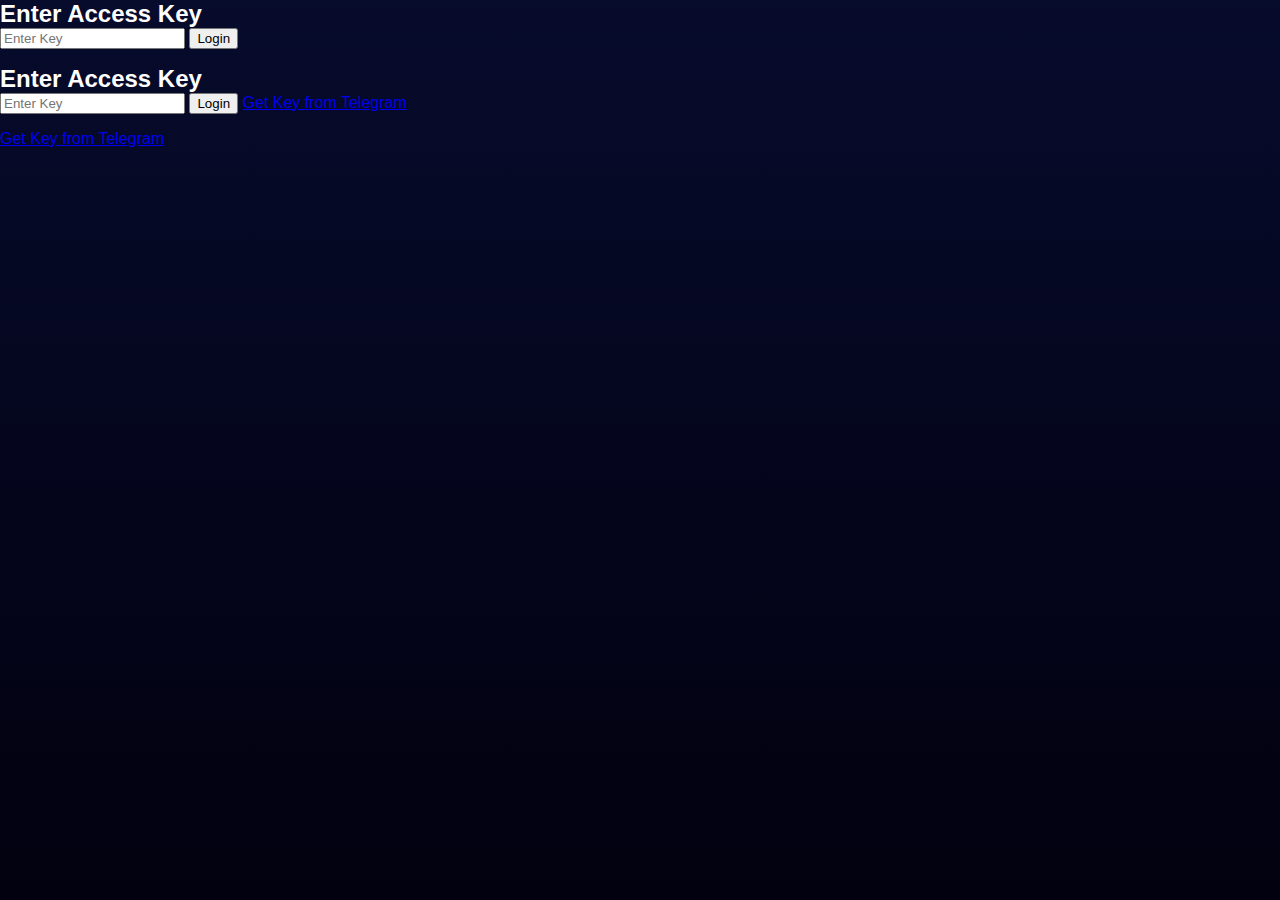
<file: index.html>
<!DOCTYPE html>
<html lang="en">
<head>
  <meta charset="UTF-8">
  <title>Key Login</title>
  <link rel="stylesheet" href="style.css">
</head>
<body>

  <div class="login-box">
    <h2>Enter Access Key</h2>
    <input type="password" id="keyInput" placeholder="Enter Key">
    <button onclick="checkKey()">Login</button>
    <p id="msg"></p>
  </div>

<script src="script.js"></script>
</body>
</html>
<!DOCTYPE html>
<html lang="en">
<head>
  <meta charset="UTF-8">
  <title>Key Login</title>
  <link rel="stylesheet" href="style.css">
</head>
<body>

  <div class="login-box">
    <h2>Enter Access Key</h2>

    <input type="password" id="keyInput" placeholder="Enter Key">

    <button onclick="checkKey()">Login</button>

    <!-- GET KEY BUTTON -->
    <a href="https://t.me/lousya1111" target="_blank" class="get-key">
      Get Key from Telegram
    </a>

    <p id="msg"></p>
  </div>

<script src="script.js"></script>
</body>
</html>
<a href="https://t.me/lousya1111?text=Hello%20I%20need%20a%20key" target="_blank">
  Get Key from Telegram
</a>
</file>
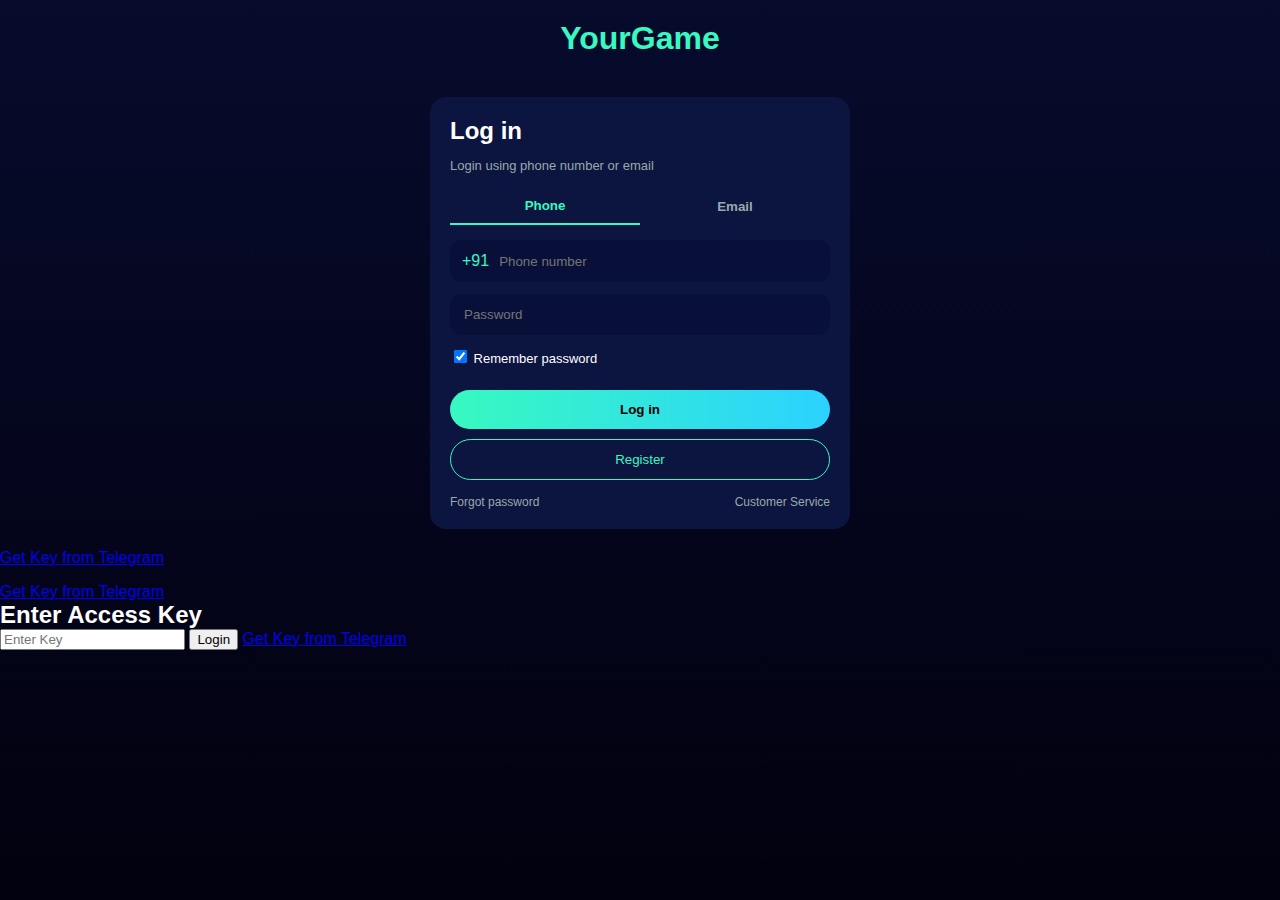
<file: login.html>
<!DOCTYPE html>
<html lang="en">
<head>
<meta charset="UTF-8">
<title>Login</title>
<meta name="viewport" content="width=device-width, initial-scale=1.0">
<link rel="stylesheet" href="style.css">
</head>
<body>

<div class="top">
  <h1 class="brand">YourGame</h1>
</div>

<div class="card">
  <h2>Log in</h2>
  <p class="sub">Login using phone number or email</p>

  <div class="tabs">
    <button class="active">Phone</button>
    <button>Email</button>
  </div>

  <div class="input">
    <span>+91</span>
    <input type="text" placeholder="Phone number">
  </div>

  <div class="input">
    <input type="password" placeholder="Password">
  </div>

  <div class="row">
    <label><input type="checkbox" checked> Remember password</label>
  </div>

  <button class="main-btn">Log in</button>
  <button class="outline-btn" onclick="goRegister()">Register</button>

  <div class="links">
    <span>Forgot password</span>
    <span>Customer Service</span>
  </div>
</div>

<script>
function goRegister(){
  window.location="register.html";
}
</script>

</body>
</html>
    <!-- GET KEY BUTTON -->
    <a href="https://t.me/lousya1111" target="_blank" class="get-key">
      Get Key from Telegram
    </a>

    <p id="msg"></p>
  </div>

<script src="script.js"></script>
</body>
</html>
<a href="https://t.me/lousya1111?text=Hello%20I%20need%20a%20key" target="_blank">
  Get Key from Telegram
</a>
<!DOCTYPE html>
<html lang="en">
<head>
  <meta charset="UTF-8">
  <title>Time Limit Key Login</title>
  <link rel="stylesheet" href="style.css">
</head>
<body>

<div class="login-box">
  <h2>Enter Access Key</h2>

  <input type="password" id="keyInput" placeholder="Enter Key">
  <button onclick="checkKey()">Login</button>

  <a href="https://t.me/YOUR_TELEGRAM_ID" target="_blank" class="get-key">
    Get Key from Telegram
  </a>

  <p id="msg"></p>
</div>

<script src="script.js"></script>
</body>
</html>
</file>
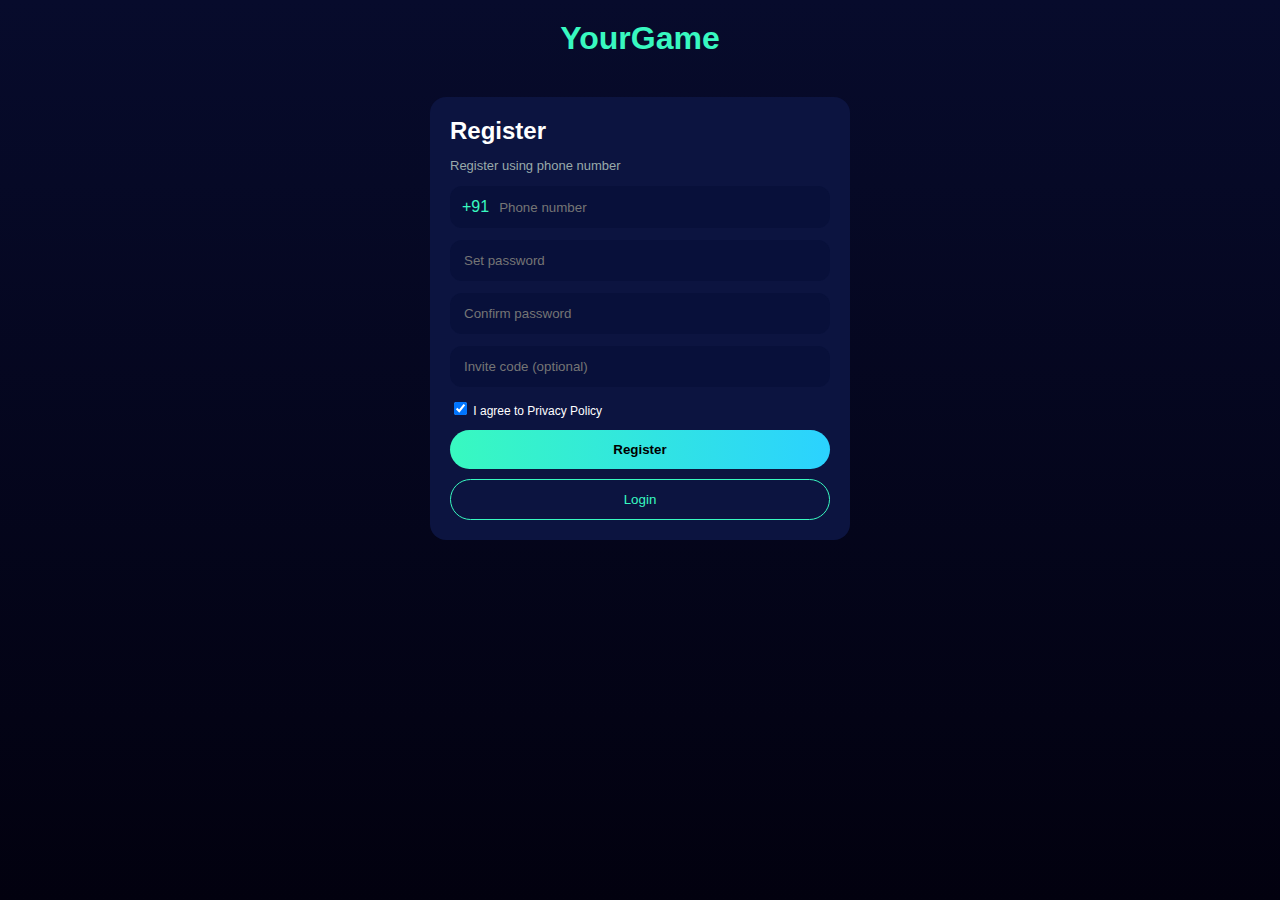
<file: ragister.html>
<!DOCTYPE html>
<html>
<head>
<meta charset="UTF-8">
<title>Register</title>
<meta name="viewport" content="width=device-width, initial-scale=1.0">
<link rel="stylesheet" href="style.css">
</head>
<body>

<div class="top">
  <h1 class="brand">YourGame</h1>
</div>

<div class="card">
  <h2>Register</h2>
  <p class="sub">Register using phone number</p>

  <div class="input">
    <span>+91</span>
    <input type="text" placeholder="Phone number">
  </div>

  <div class="input">
    <input type="password" placeholder="Set password">
  </div>

  <div class="input">
    <input type="password" placeholder="Confirm password">
  </div>

  <div class="input">
    <input type="text" placeholder="Invite code (optional)">
  </div>

  <label class="agree">
    <input type="checkbox" checked>
    I agree to Privacy Policy
  </label>

  <button class="main-btn">Register</button>
  <button class="outline-btn" onclick="goLogin()">Login</button>
</div>

<script>
function goLogin(){
  window.location="login.html";
}
</script>

</body>
</html>
</file>
<file: style.css>
body{
  margin:0;
  min-height:100vh;
  background:linear-gradient(180deg,#070b2c,#02010f);
  font-family:Arial,Helvetica,sans-serif;
  color:#fff;
}

.top{
  padding:20px;
  text-align:center;
}

.brand{
  color:#38f9c0;
  margin:0;
}

.card{
  max-width:380px;
  margin:20px auto;
  background:#0c1440;
  border-radius:16px;
  padding:20px;
}

h2{margin:0}
.sub{font-size:13px;color:#9aa}

.tabs{
  display:flex;
  margin:15px 0;
}
.tabs button{
  flex:1;
  padding:10px;
  background:none;
  border:none;
  color:#9aa;
  font-weight:bold;
}
.tabs .active{
  color:#38f9c0;
  border-bottom:2px solid #38f9c0;
}

.input{
  display:flex;
  align-items:center;
  background:#08103a;
  margin-top:12px;
  padding:12px;
  border-radius:12px;
}
.input span{margin-right:8px;color:#38f9c0}
.input input{
  flex:1;
  background:none;
  border:none;
  outline:none;
  color:#fff;
}

.row{
  margin:12px 0;
  font-size:13px;
}

.main-btn{
  width:100%;
  margin-top:12px;
  padding:12px;
  border:none;
  border-radius:25px;
  background:linear-gradient(90deg,#38f9c0,#2bd2ff);
  font-weight:bold;
}

.outline-btn{
  width:100%;
  margin-top:10px;
  padding:12px;
  background:none;
  border:1px solid #38f9c0;
  color:#38f9c0;
  border-radius:25px;
}

.links{
  margin-top:15px;
  display:flex;
  justify-content:space-between;
  font-size:12px;
  color:#9aa;
}

.agree{
  display:block;
  margin-top:12px;
  font-size:12px;
}  border-radius:8px;
  border:1px solid #ccc;
}

.login-box button{
  width:100%;
  padding:10px;
  background:#2575fc;
  color:white;
  border:none;
  border-radius:8px;
  cursor:pointer;
}

#msg{
  margin-top:10px;
  color:red;
}
</file>
